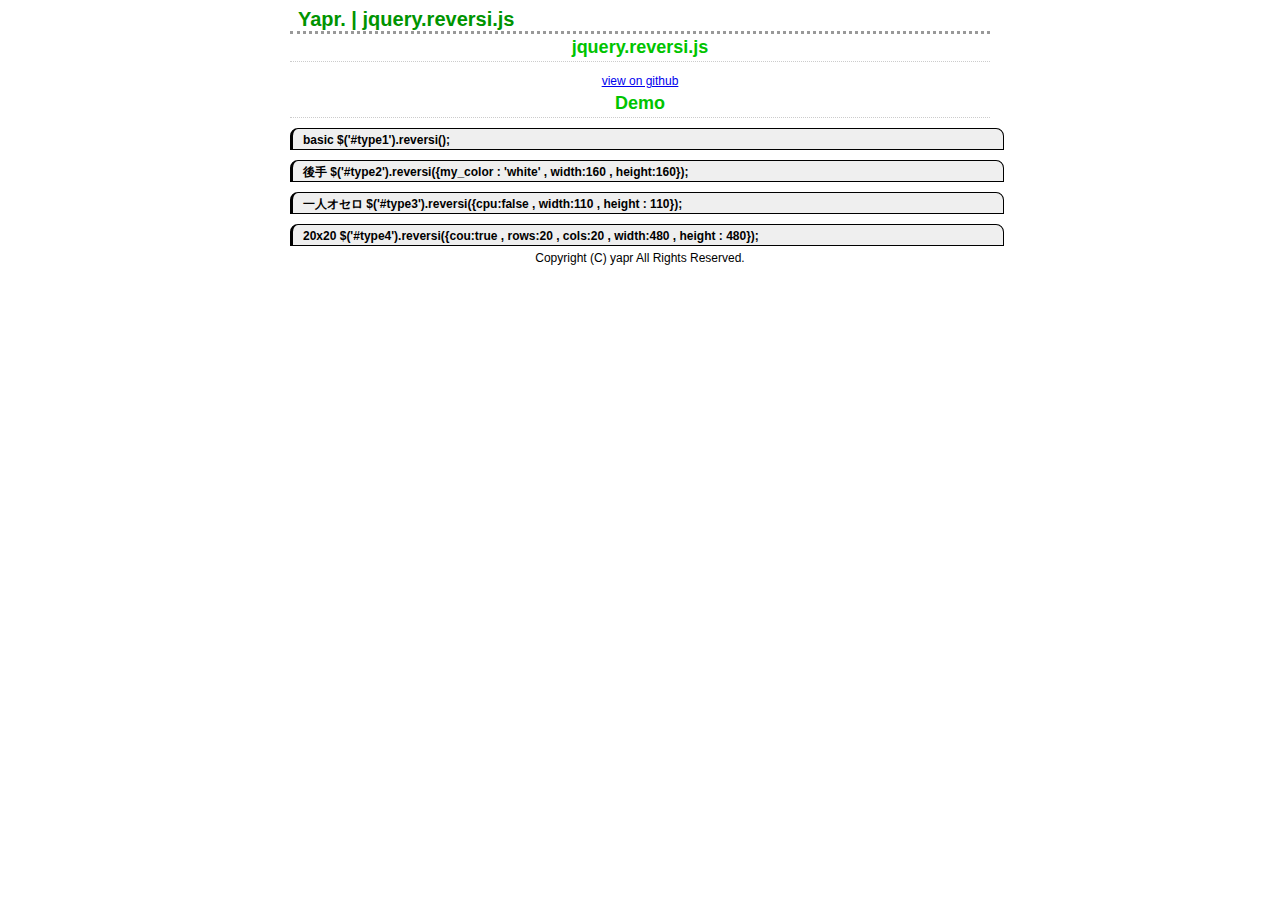
<file: WebContent/index.html>
<!DOCTYPE html>
<html>
	<head>
		<meta charset="utf-8">
		<link href="./css/common.css" rel="stylesheet" type="text/css" media="all">
		<link href="./js/lib/plugin/jquery.reversi.css" rel="stylesheet" type="text/css" media="all">
		<title>Yapr. | jquery.reversi.js</title>
	</head>
	<body>
		<div id="wrapper">
			<div id="header">
				<h1>
					<a id="top" href="http://nyapr.net/">
						Yapr. | jquery.reversi.js
					</a>
				</h1>
			</div>


			<h2>jquery.reversi.js</h2>
			<p>
				<a href="https://github.com/yamitake/jquery.reversi.js">view on github</a>
			</p>

			<h2>Demo</h2>
			<div id="gallery">
				<h3>basic $('#type1').reversi();</h3>
				<div id="type1"></div>

				<h3>後手 $('#type2').reversi({my_color : 'white' , width:160 , height:160});</h3>
				<div id="type2"></div>

				<h3>一人オセロ $('#type3').reversi({cpu:false , width:110 , height : 110});</h3>
				<div id="type3"></div>

				<h3>20x20 $('#type4').reversi({cou:true , rows:20 , cols:20 , width:480 , height : 480});</h3>
				<div id="type4"></div>
			</div>

			<script type="text/javascript" src="http://www.google.com/jsapi"></script>
			<script type="text/javascript">google.load("jquery", "1.4.0");</script>

			<script type="text/javascript" src="./js/lib/plugin/jquery.reversi.js"></script>
			<script type="text/javascript">
				$(function() {
					$('#type1').reversi();
					$('#type2').reversi({my_color : 'white' , width:160 , height:160});
					$('#type3').reversi({cpu:false , width:110 , height : 110});
					$('#type4').reversi({cou:true , rows:20 , cols:20 , width:480 , height : 480});
				});
			</script>


			<div id="footer">
				Copyright (C) yapr All Rights Reserved.
			</div>
		</div>
	</body>
</html>
</file>
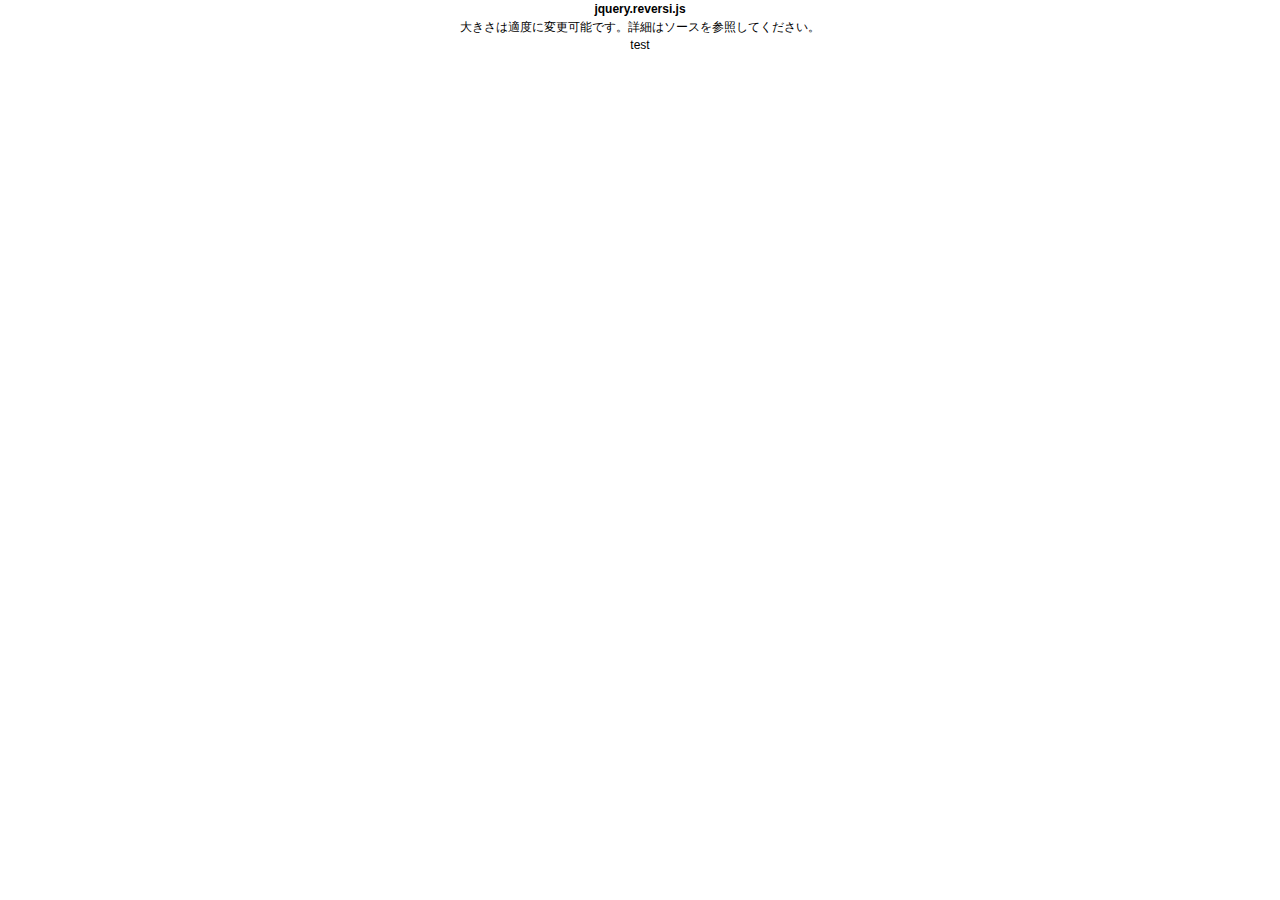
<file: WebContent/index2.html>
<!DOCTYPE html>
<html>
	<head>
		<meta charset="utf-8">
		<link href="./css/common.css" rel="stylesheet" type="text/css" media="all">
		<link href="./js/lib/plugin/jquery.reversi.css" rel="stylesheet" type="text/css" media="all">
		<title>reversi test</title>
	</head>
	<body>
		<h1>jquery.reversi.js</h1>
		<p>
			大きさは適度に変更可能です。詳細はソースを参照してください。
		</p>

		<div class="test">test</div>

		<div id="results">

		</div>

		<script type="text/javascript" src="http://www.google.com/jsapi"></script>
		<script type="text/javascript">google.load("jquery", "1.4.0");</script>

		<script type="text/javascript" src="./js/lib/plugin/jquery.reversi.js"></script>
		<script type="text/javascript">
			$(function() {
				$.ajax({
				  url: "http://www.nicovideo.jp/migiue",
				  success: function(html){
				  	alert(2);
				  	alert(html);
				    $("#results").append(html);
				  }
				});
			});
		</script>
	</body>
</html>
</file>
<file: WebContent/css/common.css>
@charset "utf-8";

@import "base.css";

/** wrapper */
#wrapper{
	width: 700px;
	margin: 0px auto;
}

#wrapper h2{
	font-size: large;
	color:#00c400;
	border-style:dotted;
	border-width:0px 0px 1px 0px;
	border-color:#cccccc;
	margin-bottom: 10px;
}

/**  header */
#header{
	margin:0px auto;
	text-align:left;
	border-bottom:dotted #999999;
}

#header h1{
	padding-top: 7px;
	margin-top:3px;
	margin-left:8px;
}

#header h1 a{
	font-size:20px;
	text-decoration:none;
	color:#009400;
}

#header h2{
	margin:15px 0 10px 50px;
	color:#009400;
	vertical-align:bottom;
}



/** gallery */
#gallery{
}

#gallery h3{
	width:100%;
	text-align:left;
	padding-top: 2px;
	padding-left:10px;
	border-style:solid;
	border-width:1px 1px 1px 3px;
	border-color:#000;
	margin-top:10px;
	margin-bottom:3px;
	background-color:#efefef;
	-webkit-border-top-left-radius: 8px;
	-webkit-border-top-right-radius: 8px;
}

/** footer */
#footer{
	height:20px;
}
</file>
